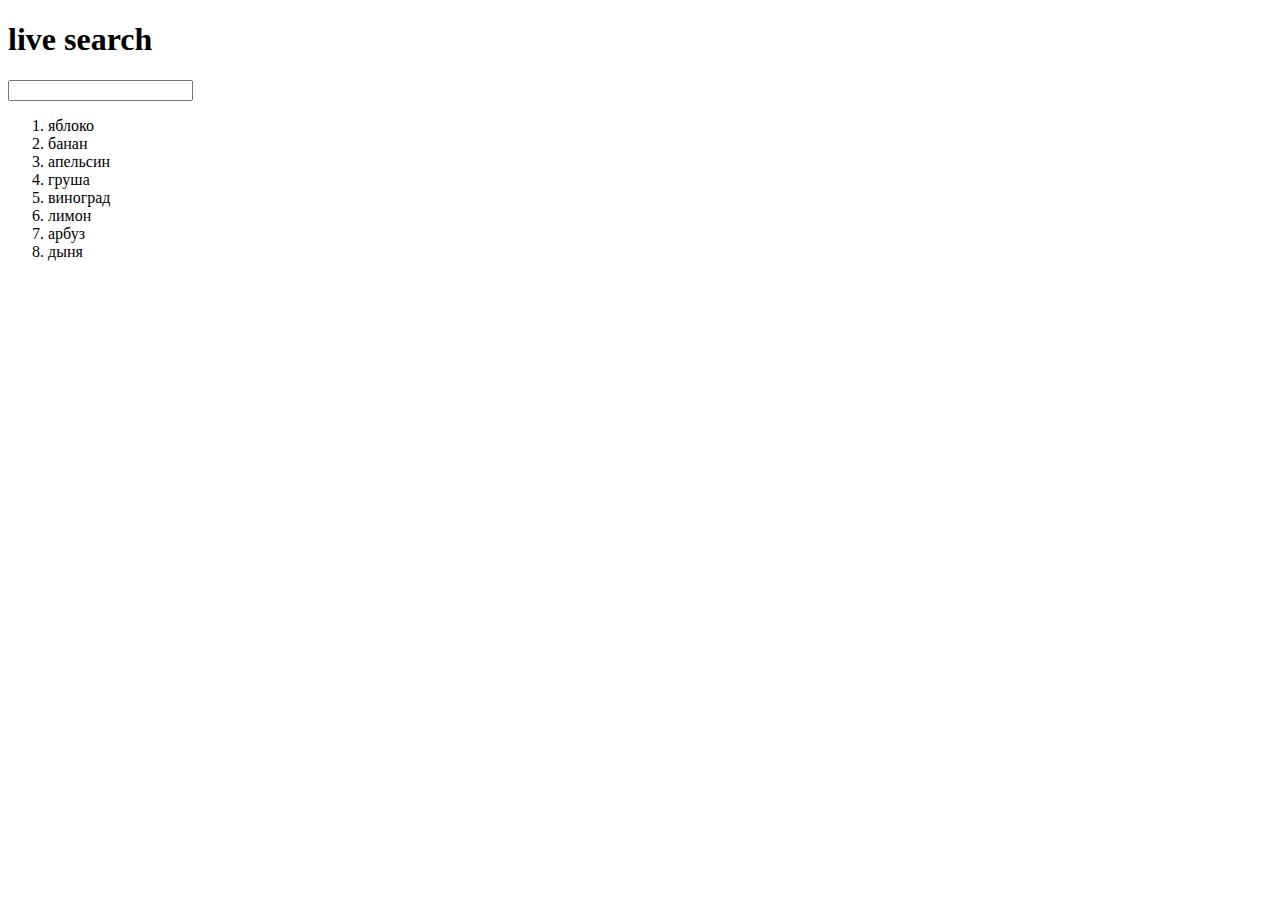
<file: indexx.html>
<!DOCTYPE html>
<html lang="en">
<head>
    <meta charset="UTF-8">
    <meta name="viewport" content="width=device-width, initial-scale=1.0">
    <meta http-equiv="X-UA-Compatible" content="ie=edge">
    <title>Document</title>
    <link rel="stylesheet" href="stylee.css">
</head>
<body>
        <div class="wrap">
                <h1 class="h1">live search</h1>
                <input type="text" id="input" class="input">
            </div>
            <ol class="ul">
                <li>яблоко</li>
                <li>банан</li>
                <li>апельсин</li>
                <li>груша</li>
                <li>виноград</li>
                <li>лимон</li>
                <li>арбуз</li>
                <li>дыня</li>
            </ol>
</body>
<script>
window.onload = () => {
    let input = document.querySelector('input');
    input.oninput = function() {
        let value = this.value.trim();
        let list = document.querySelectorAll('.ul li');

        if(value != '') {
            list.forEach(elem => {
                if(elem.innerText.search(value) == -1){
                    elem.classList.add('hide');
                }
            });
        } else {
            list.forEach(elem => {
                elem.classList.remove('hide');
            });
        }

        console.log(this.value);
    };
};
</script>
</html>
</file>
<file: stylee.css>
.hide{
    display: none;
}
</file>
